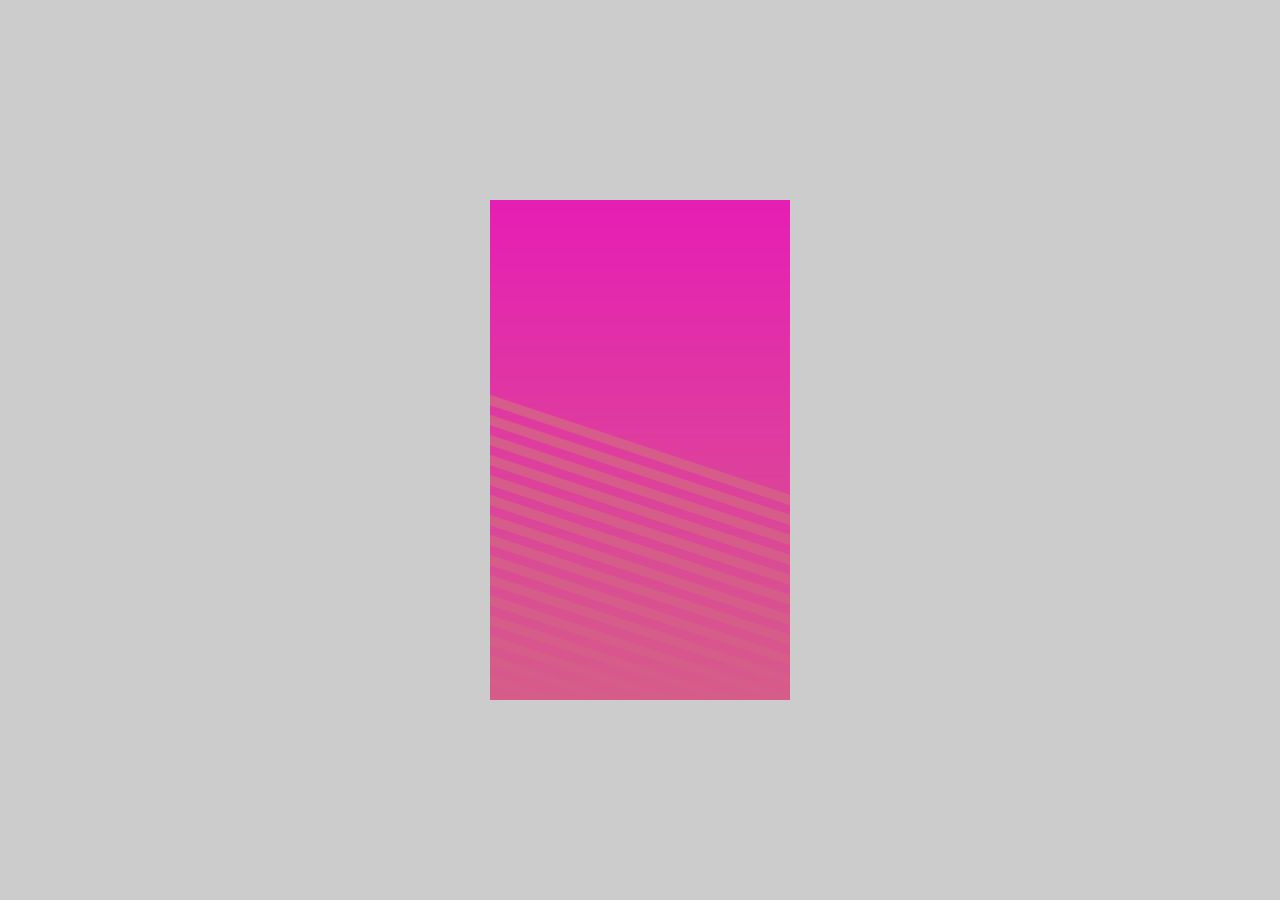
<file: session-09/p5js_color_fader/index.html>
<!doctype html>
<html>
  <head>
    <script type="text/javascript" src="p5.min.js"></script>
    <script type="text/javascript" src="p5.dom.min.js"></script>
    <script type="text/javascript" src="p5.sound.min.js"></script>
    <link rel="stylesheet" type="text/css" href="style.css">
  </head>
  <body>
    <script src="sketch.js"></script>
  </body>
</html>
</file>
<file: session-09/p5js_color_fader/style.css>
html, body {
  background: #ccc;
  display: flex;
  align-items: center;
  justify-content: center;

  margin: 0;
  padding: 0;
  height: 100vh;
  width: 100%;
}
</file>
